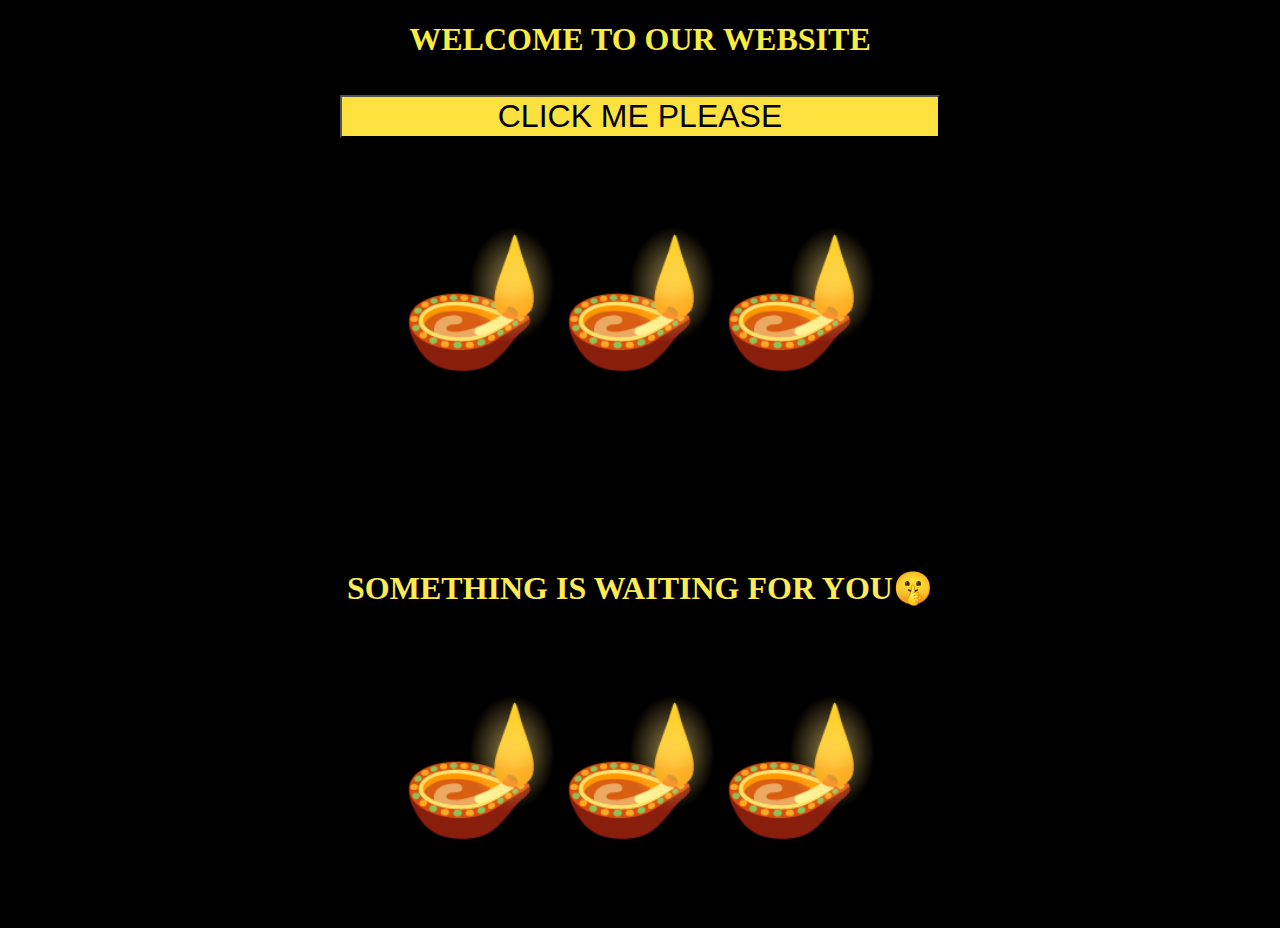
<file: index.html>
<!DOCTYPE html>
<html lang="en">

<head>
    <meta charset="UTF-8">
    <meta http-equiv="X-UA-Compatible" content="IE=edge">
    <meta name="viewport" content="width=device-width, initial-scale=1.0">
    <title>BRITHDAY</title>
    <link href="https://cdn.jsdelivr.net/npm/bootstrap@5.1.3/dist/css/bootstrap.min.css" rel="stylesheet"
        integrity="sha384-1BmE4kWBq78iYhFldvKuhfTAU6auU8tT94WrHftjDbrCEXSU1oBoqyl2QvZ6jIW3" crossorigin="anonymous">
    <link rel="stylesheet" href="style.css">

</head>

<body>
    <h1>WELCOME TO OUR WEBSITE</h1>
    <button onclick="light()" class="sty">CLICK ME PLEASE</button>
    <br>
    <h1 class="can">🪔🪔🪔</h1>
    <footer class="end">
        <h1>SOMETHING IS WAITING FOR YOU🤫</h1>
        <h1 class="can">🪔🪔🪔</h1>
    </footer>


    <script src="index.js"></script>
</body>


</html>
</file>
<file: style.css>
body{
   background-color: black;
   margin-bottom: 300; 
   color: rgb(248, 236, 66);
   text-align: center;
   text-decoration: wavy red;
}


.end {
   margin-top: 195px;
   color: rgb(252, 235, 86);
}

.sty{
  width: 600px;
  font-size: 200%;
  color: rgb(3, 3, 3);
  background-color: rgb(253, 225, 63);
  margin-top: 15px;
  padding: 30;

}

 
 .can{
    font-size: 800%;
  }
</file>
